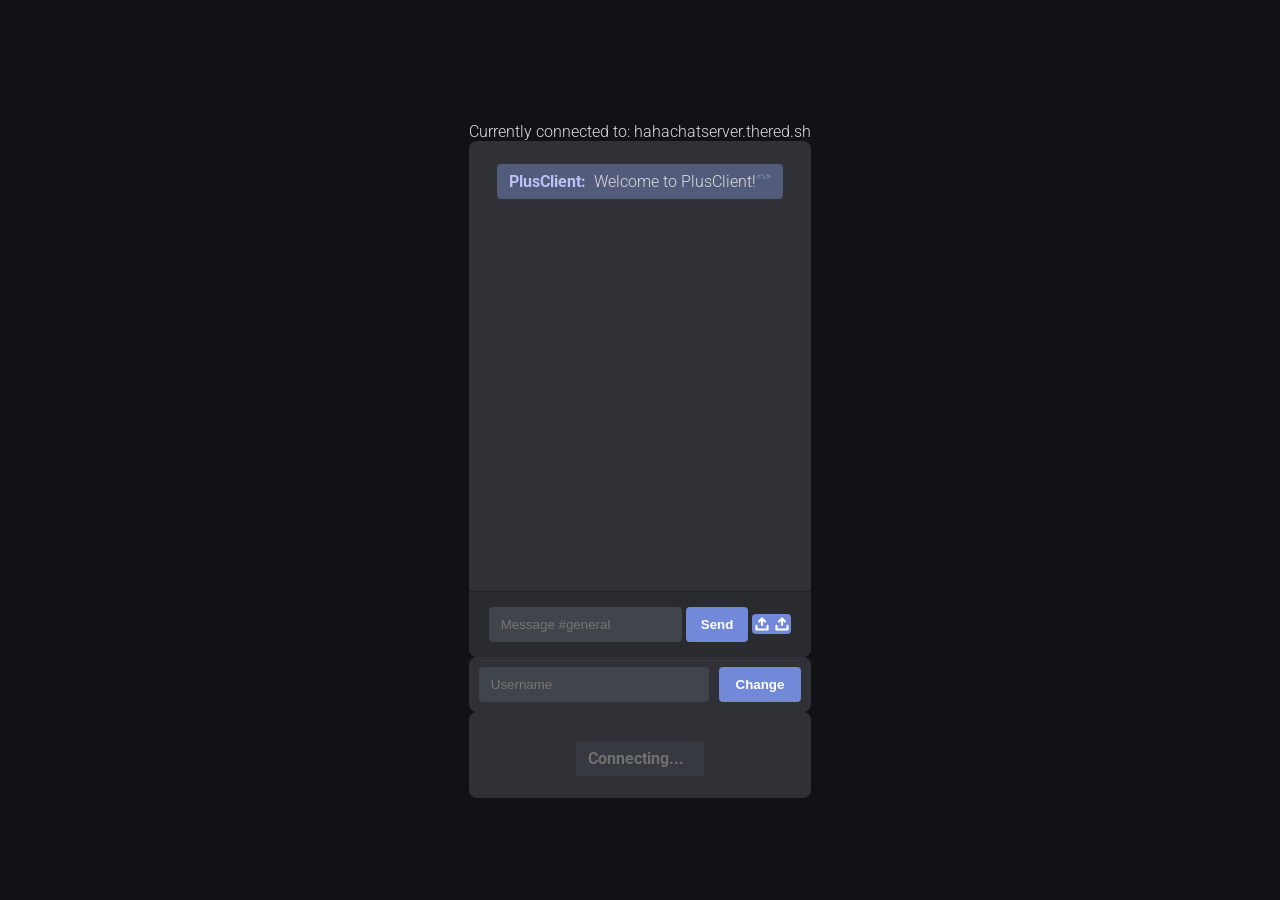
<file: index.html>
<!DOCTYPE html>
<html lang="en">

<head>
    <meta charset="UTF-8">
    <meta name="viewport" content="width=device-width, initial-scale=1.0">
    <title>Simple Chat</title>
    <link rel="stylesheet" href="style.css">
</head>

<body>
    <div class="parent">
        <div class="current-server">
            <div id="current-server-sec-status"></div>
            <p>
                <div>Currently connected to:</div>
                <div id="current-server">...</div>
            </p>
        </div>
        <div class="div1">
            <div class="container chat-container">
                <div id="message-list" class="message-list"
                    style="min-height:450px; max-height:450px; overflow-y: auto;">
                    <!-- Messages will be added here by JavaScript -->
                </div>
                <div class="input-area">
                    <input type="text" id="message-input" placeholder="Message #general">&nbsp;
                    <button id="send-button">Send</button>&nbsp;<label class="file-upload">
                        <input type="file" id="filebox" style="width:0px; height:0px; padding:0px; margin:0px;" />
                        &nbsp;
                    </label>
                </div>
            </div>
        </div>
        <div class="div2" style="height:100%">
            <div class="container"
                style="align-items:center;padding:10px;display:flex; flex-wrap: wrap; gap:10px;flex-direction: row;">
                <input type="text" id="username" placeholder="Username" style="flex-grow:10;min-width:0;">
                <button id="set" , style="white-space:nowrap; flex-shrink:0;flex-grow:1">Change</button>
            </div>
        </div>
        <div class="div3">
            <div class="container chat-container message-list">
                <span id="userstring"></span>
                <div class="msg-seperate"></div>
                <div class="msg-seperate"></div>
                <div class="msg-seperate"></div>
                <div id="userlist">
                    <div class="message messagepad">
                        <span class="username">
                            <span style="color: #707070!important;">Connecting...</span>
                        </span>
                    </div>
                </div>
            </div>
            <div class="div4">
                <div class="container"></div>
            </div>
        </div>
    </div>

    <script src="purify.js"></script>
    <script src="script.js"></script>
</body>

</html>
</file>
<file: style.css>
@import url('https://fonts.googleapis.com/css2?family=Roboto:ital,wght@0,100..900;1,100..900&display=swap');

/* FontAwesome (temporary, we should use the icons directly instead) */
@import url('https://a.thered.sh/assets/fa/css/all.min.css');

* {
    margin: 0 auto;
    padding: 0;
    box-sizing: border-box;
}

img {
    max-width: 25em;
    max-height: 15em;
    border-radius: 5px;
}

body {
    font-family: "Roboto";
    font-weight: 300;
    background-color: #111218;
    /* Discord dark background */
    color: #dcddde;
    /* Discord light text color */
    margin: 0;
    padding: 0;
    display: flex;
    justify-content: center;
    align-items: center;
    min-height: 100vh;
}

.messagepad {
    margin-bottom:2px;
}

.container {
    background-color: #2f3136;
    /* Slightly lighter dark background for container */
    border-radius: 8px;
    display: flex;
    flex-direction: column;
    overflow: hidden;
    /* To clip rounded corners */
}

.chat-container {
    
    /*width: 80%;  Adjust as needed */
    /*max-width: 800px;
    height: 90vh;  Adjust as needed */
    
}

.parentusername {
    display: grid;
    grid-template-columns: 1fr 2fr;
    /*grid-template-rows: repeat(4, 1fr);*/
    grid-column-gap: 2px;
    grid-row-gap: 2px;
}

.div1username {
    grid-area: 1 / 1 / 2 / 2;
}

.div2username {
    grid-area: 1 / 2 / 2 / 3;
}

.message-list {
    flex-grow: 1;
    /* Take up available space */
    padding: 20px;
    overflow-y: auto;
    /* Enable vertical scrolling if messages exceed height */
    display: flex;
    flex-direction: column;
    /* Messages stack vertically */
}

.message {
    /*margin-bottom: 10px;*/
    padding: 8px 12px;
    height: fit-content;
    display: block;
    flex-shrink: 0;
    max-height: 300px;
    overflow-y: auto;
    background-color: #36393f;
    /* Message background slightly darker */
    border-radius: 4px;
    word-wrap: break-word;
    /* Break long words */
}

.msg-seperate {
    height: 3px;
    flex-shrink: 0;
}

.message .username {
    font-weight: bold;
    margin-right: 8px;
    color: #bdc1f4;
    /* Lighter username color */
}

.input-area {
    padding: 15px 20px;
    background-color: #292b2f;
    /* Input area background even darker */
    display: flex;
    align-items: center;
    /* Vertically center input and button */
    border-top: 1px solid #202225;
    /* Separator line */
}

input {
    flex-grow: 1;
    /* Input takes up most space */
    padding: 10px 12px;
    border-radius: 4px;
    border: none;
    background-color: #40444b;
    /* Input background */
    color: #dcddde;
}
.specialMessage {
    background-color:#525b7a
}
input:focus {
    outline: none;
    /* Remove default focus outline */
    box-shadow: 0 0 0 2px rgba(114, 137, 218, 0.5);
    /* Discord-like focus effect */
}

button {
    padding: 10px 15px;
    border: none;
    border-radius: 4px;
    background-color: #7289da;
    /* Discord blurple button */
    color: white;
    cursor: pointer;
    font-weight: bold;
    transition: background-color 0.2s ease;
    /* Smooth hover effect */
}

.source {
    background-color: #202225;
    width: 95%;
    align-self: center;
    max-height: 150px;
    display: block;
    border-radius: 5px;
    padding: 5px;
    overflow-x: scroll;
    overflow-y: scroll;
    max-height: 0px;
    display: none;
    transition: .2s ease-out;
    
}

.showSource {
    width: fit-content;
    float: right;
    color: #ffffff51;
    position: relative;
    height: fit-content;
    background-color: rgba(0, 0, 0, 0);
    height: 1em;
    margin: 0px;
    padding: 0px;
    font-family: 'Courier New', Courier, monospace;
    font-weight: bold;
    font-size: .5em
}

.showSource:hover {
    background-color: rgba(0, 0, 0, 0);
    color: #809bff;
}

.file-upload {
    padding: 10px 15px;
    border: none;
    height: 16px;
    border-radius: 4px;
    background-color: #7289da;
    /* Discord blurple button */
    background-image: url('upload.svg');
    background-size: contain;
    color: white;
    cursor: pointer;
    font-weight: bold;
    font-family: sans-serif;
    transition: background-color 0.2s ease;
    /* Smooth hover effect */
}

.file-upload:hover {
    background-color: #677bc4;
    /* Slightly darker on hover */
}


button:hover {
    background-color: #677bc4;
    /* Slightly darker on hover */
}

button:focus {
    outline: none;
    /* Remove default focus outline */
}

.current-server i {
    display: inline-block;
    margin-right: 10px;
}

.current-server div {
    display: inline-block;
}

#userstring {
    color: rgba(255, 255, 255, 0.418);
    position: absolute;
    transform: translateY(-15px)translateX(-10px)
}
</file>
